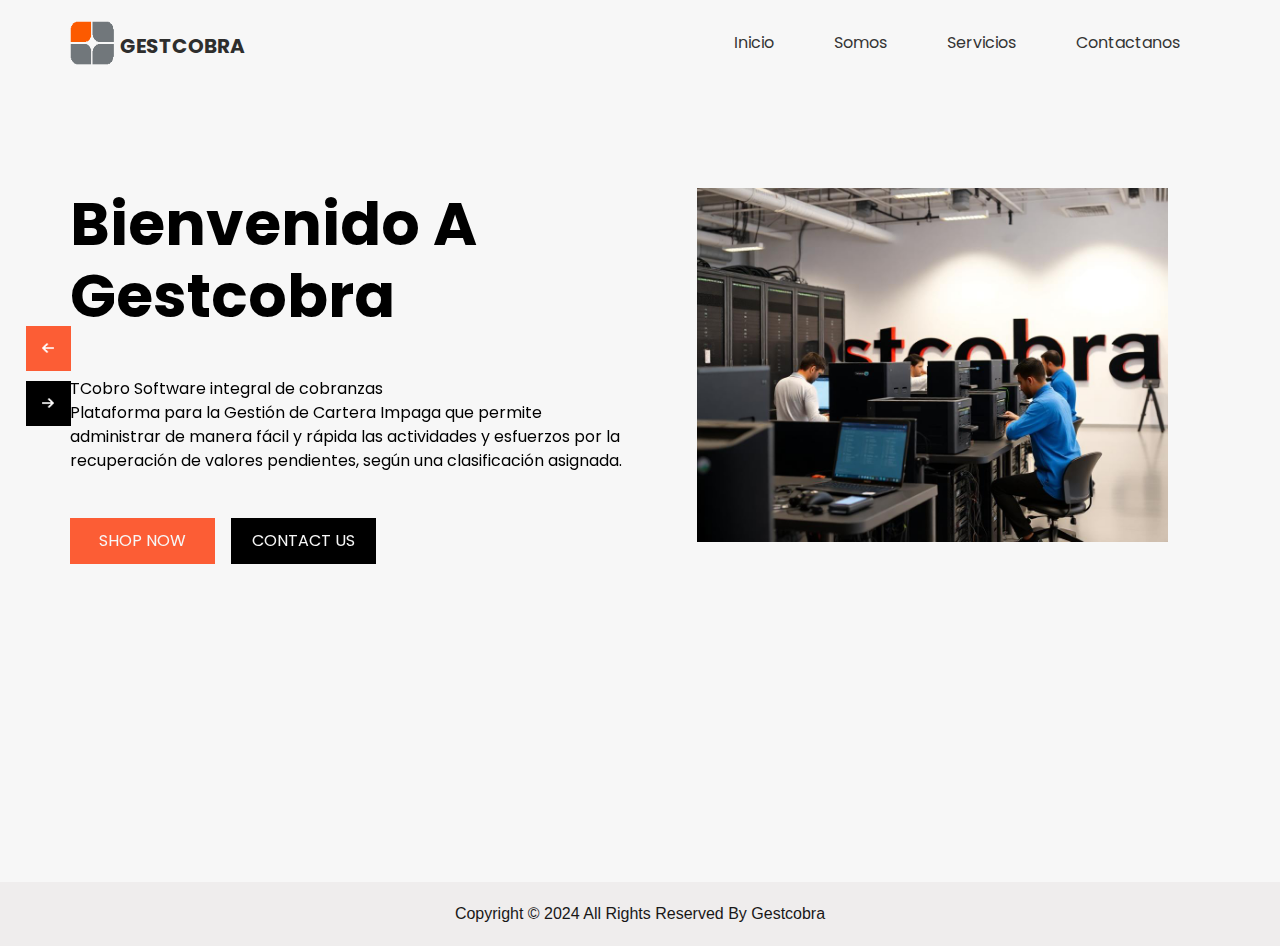
<file: index.html>
<!DOCTYPE html>
<html>

<head>
  <!-- Basic -->
  <meta charset="utf-8" />
  <meta http-equiv="X-UA-Compatible" content="IE=edge" />
  <!-- Mobile Metas -->
  <meta name="viewport" content="width=device-width, initial-scale=1, shrink-to-fit=no" />
  <!-- Site Metas -->
  <meta name="keywords" content="" />
  <meta name="description" content="" />
  <meta name="author" content="" />

  <title>Gestcobra</title>

  <!-- slider stylesheet -->
  <link rel="stylesheet" type="text/css"
    href="https://cdnjs.cloudflare.com/ajax/libs/OwlCarousel2/2.1.3/assets/owl.carousel.min.css" />

  <!-- bootstrap core css -->
  <link rel="stylesheet" type="text/css" href="css/bootstrap.css" />

  <!-- fonts style -->
  <link href="https://fonts.googleapis.com/css?family=Poppins:400,700&display=swap" rel="stylesheet" />
  <!-- Custom styles for this template -->
  <link href="css/style.css" rel="stylesheet" />
  <!-- responsive style -->
  <link href="css/responsive.css" rel="stylesheet" />
</head>

<body>
  <div class="hero_area">
    <!-- header section strats -->
    <div id="header"></div>

    <script>
        // Cargar el header
        fetch('header.html')
            .then(response => response.text())
            .then(data => {
                document.getElementById('header').innerHTML = data;
            });
    </script>
    <!-- end header section -->
    <!-- slider section -->
    <section class=" slider_section position-relative">
      <div id="carouselExampleControls" class="carousel slide" data-ride="carousel">
        <div class="carousel-inner">
          <div class="carousel-item active">
            <div class="slider_item-box">
              <div class="slider_item-container">
                <div class="container">
                  <div class="row">
                    <div class="col-md-6">
                      <div class="slider_item-detail">
                        <div>
                          <h1>
                            Bienvenido A<br />
                            Gestcobra
                          </h1>
                          <p>
                            TCobro Software integral de cobranzas <br>
                            Plataforma para la Gestión de Cartera Impaga que permite administrar de manera fácil y rápida las actividades y esfuerzos por la recuperación de valores pendientes, según una clasificación asignada.
                          </p>
                          <div class="d-flex">
                            <a href="" class="text-uppercase custom_orange-btn mr-3">
                              Shop Now
                            </a>
                            <a href="" class="text-uppercase custom_dark-btn">
                              Contact Us
                            </a>
                          </div>
                        </div>
                      </div>
                    </div>
                    <div class="col-md-6">
                      <div class="slider_img-box">
                        <div>
                          <img src="images/slide-img.png" alt="" class="" />
                        </div>
                      </div>
                    </div>
                  </div>
                </div>
              </div>
            </div>
          </div>
          <div class="carousel-item">
            <div class="slider_item-box">
              <div class="slider_item-container">
                <div class="container">
                  <div class="row">
                    <div class="col-md-6">
                      <div class="slider_item-detail">
                        <div>
                          <h1>
                            Call Center <br />
                            Gestcobra
                          </h1>
                          <p>
                            Contamos con un Call Center de Cobranzas altamente capacitado y enfocado en la recuperación eficiente de deudas. Nuestros agentes utilizan técnicas de comunicación profesional para garantizar una gestión de cobranzas que sea respetuosa, amigable y efectiva. 
                          </p>
                          <div class="d-flex">
                            <a href="" class="text-uppercase custom_orange-btn mr-3">
                              Shop Now
                            </a>
                            <a href="" class="text-uppercase custom_dark-btn">
                              Contact Us
                            </a>
                          </div>
                        </div>
                      </div>
                    </div>
                    <div class="col-md-6">
                      <div class="slider_img-box">
                        <div>
                          <img src="images/1.png" alt="" class="" />
                        </div>
                      </div>
                    </div>
                  </div>
                </div>
              </div>
            </div>
          </div>
          <div class="carousel-item">
            <div class="slider_item-box">
              <div class="slider_item-container">
                <div class="container">
                  <div class="row">
                    <div class="col-md-6">
                      <div class="slider_item-detail">
                        <div>
                          <h1>
                            Servicios de Cobranzas y Finanzas <br />
                          </h1>
                          <p>
                            Nos especializamos en brindar soluciones integrales de cobranzas y finanzas para ayudar a las empresas a mejorar su flujo de efectivo y optimizar sus estrategias financieras. Contamos con un equipo altamente capacitado que maneja la cobranza de manera ética, respetuosa y efectiva, asegurando que las relaciones comerciales se mantengan intactas mientras se recuperan los pagos pendientes.
                          </p>
                          <div class="d-flex">
                            <a href="" class="text-uppercase custom_orange-btn mr-3">
                              Shop Now
                            </a>
                            <a href="" class="text-uppercase custom_dark-btn">
                              Contact Us
                            </a>
                          </div>
                        </div>
                      </div>
                    </div>
                    <div class="col-md-6">
                      <div class="slider_img-box">
                        <div>
                          <img src="images/6.png" alt="" class="" />
                        </div>
                      </div>
                    </div>
                  </div>
                </div>
              </div>
            </div>
          </div>
        </div>
        <div class="custom_carousel-control">
          <a class="carousel-control-prev" href="#carouselExampleControls" role="button" data-slide="prev">
            <span class="sr-only">Previous</span>
          </a>
          <a class="carousel-control-next" href="#carouselExampleControls" role="button" data-slide="next">
            <span class="sr-only">Next</span>
          </a>
        </div>
      </div>
    </section>

    <!-- end slider section -->
  </div>



  <!-- footer section -->


 
   <div id="footer"></div>

   <script>
       // Cargar el footer
       fetch('footer.html')
           .then(response => response.text())
           .then(data => {
               document.getElementById('footer').innerHTML = data;
           });
   </script>

  
  <!-- footer section -->

  <script type="text/javascript" src="js/jquery-3.4.1.min.js"></script>
  <script type="text/javascript" src="js/bootstrap.js"></script>

  
</body>

</html>
</file>
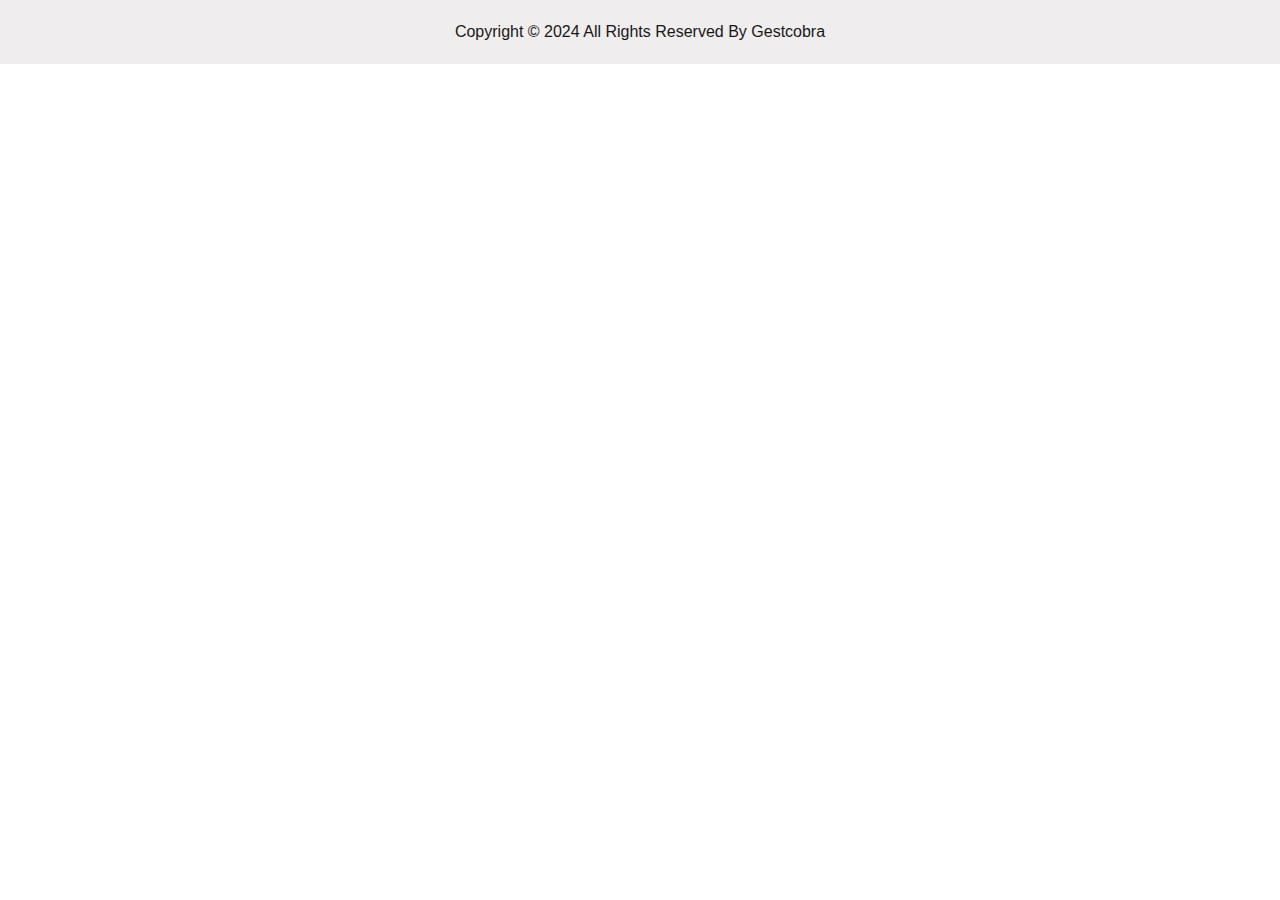
<file: footer.html>
<!DOCTYPE html>
<html lang="en">
<head>
    <head>
        <!-- Basic -->
        <meta charset="utf-8" />
        <meta http-equiv="X-UA-Compatible" content="IE=edge" />
        <!-- Mobile Metas -->
        <meta name="viewport" content="width=device-width, initial-scale=1, shrink-to-fit=no" />
        <!-- Site Metas -->
        <meta name="keywords" content="" />
        <meta name="description" content="" />
        <meta name="author" content="" />
      
        <title>Gestcobra</title>
      
        <!-- slider stylesheet -->
        <link rel="stylesheet" type="text/css"
          href="https://cdnjs.cloudflare.com/ajax/libs/OwlCarousel2/2.1.3/assets/owl.carousel.min.css" />
      
        <!-- bootstrap core css -->
        <link rel="stylesheet" type="text/css" href="css/bootstrap.css" />
      
        <!-- fonts style -->
        <link href="https://fonts.googleapis.com/css?family=Poppins:400,700&display=swap" rel="stylesheet" />
        <!-- Custom styles for this template -->
        <link href="css/style.css" rel="stylesheet" />
        <!-- responsive style -->
        <link href="css/responsive.css" rel="stylesheet" />
      </head>
</head>
<body>
     <!-- footer section -->
  <section class="container-fluid footer_section">
    <p>
      Copyright &copy; 2024 All Rights Reserved By
      <a href="">Gestcobra</a>
    </p>
  </section>
  <!-- footer section -->
</body>
</html>
</file>
<file: css/style.css>
body {
  font-family: 'Poppins', sans-serif;
  color: #000000;
  background-color: #ffffff;
}

.layout_padding {
  padding: 75px 0;
}

.layout_padding2 {
  padding: 45px 0;
}

.layout_padding2-top {
  padding-top: 45px;
}


.layout_padding2-bottom {
  padding-bottom: 45px;
}

.layout_padding-top {
  padding-top: 75px;
}

.layout_padding-bottom {
  padding-bottom: 75px;
}


.custom_dark-btn,
.custom_orange-btn {
  display: inline-block;
  padding: 10px 0;
  text-align: center;
  width: 145px;
  outline: none;
  color: #f7f7f7;
  border: 1px solid transparent;
}

.custom_dark-btn {
  background-color: #000000;
}

.custom_dark-btn:hover {
  border: 1px solid #000000;
  color: #000000;
  background-color: transparent;
}

.custom_orange-btn {
  background-color: #fc5d35;
}

.custom_orange-btn:hover {
  border: 1px solid #fc5d35;
  color: #fc5d35;
  background-color: transparent;
}

.custom_heading {
  text-align: center;
  font-weight: bold;
}

.custom_heading-text {
  text-align: center;
}


/*header section*/
.hero_area {
  height: 98vh;
  background-color: #f7f7f7;
}

.hero_area.sub_pages {
  height: auto;
}

.header_section {}

.header_section .container-fluid {
  padding-right: 25px;
  padding-left: 25px;
}

.header_section .nav_container {
  margin: 0 auto;
}

.custom_nav-container.navbar-expand-lg .navbar-nav .nav-link {
  padding: 10px 30px;
  color: #343434;
  text-align: center
}

a,
a:hover,
a:focus {
  text-decoration: none;
}

a:hover,
a:focus {
  color: initial;
}

.btn,
.btn:focus {
  outline: none !important;
  box-shadow: none;
}



.navbar-brand,
.navbar-brand:hover {
  text-transform: uppercase;
  font-weight: bold;
  font-size: 24px;
  color: #fafcfd;
}

.custom_nav-container .nav_search-btn {
  background-image: url(../images/search-icon.png);

  background-size: 22px;
  background-repeat: no-repeat;
  background-position-y: 7px;
  width: 35px;
  height: 35px;
  padding: 0;
  border: none;
}

.navbar-brand {
  display: flex;
  align-items: center;
}

.navbar-brand img {
  width: 45px;
  margin-right: 5px;
}

.navbar-brand span {
  font-size: 20px;
  font-weight: 700;
  color: #2e2e2d;
  margin-top: 5px;
}

.custom_nav-container {
  z-index: 99999;
  padding: 15px 0;
}

.custom_nav-container .navbar-toggler {
  outline: none;
}

.custom_nav-container .navbar-toggler .navbar-toggler-icon {
  background-image: url(../images/menu.png);
  background-size: 55px;
}

.quote_btn-container a {
  display: inline-block;
  padding: 5px 15px;
  background-color: #fc5d35;
  color: #f7f7f7;
  font-size: 14px;
  text-transform: uppercase;
}

/*end header section*/

/* slider section */
.slider_section {
  padding-top: 8%;
}

.slider_item-box {
  width: 100%;
  height: 100%;
}

.slider_item-box .container {
  height: 100%;
}

.slider_img-box {
  width: 85%;
  margin: 0 auto;
}

.slider_img-box img {
  width: 100%;
}

.slider_item-container {
  display: flex;
  align-items: center;
  width: 100%;
  height: 100%;
  background-repeat: no-repeat;
}

.slider_item-container .slider_item-detail {}

.slider_item-detail h1 {
  font-weight: 700;
  font-size: 60px;
  width: 95%;
}

.slider_item-detail p {
  margin: 45px 0;
}

.slider_call-btn {
  display: inline-block;
  padding: 8px 20px;
  background-color: #edb040;
  color: #fefdfd;
  border-radius: 20px;
}

.slider_section #carouselExampleControls,
.carousel-inner,
.carousel-item {
  height: 100%;
}

.slider_section .custom_carousel-control {
  position: absolute;
  top: 50%;
  left: 2%;
  width: 105px;
  transform: translateY(-50%);
}

.slider_section .custom_carousel-control .carousel-control-prev,
.slider_section .custom_carousel-control .carousel-control-next {
  margin: 10px 0;
  position: relative;
  width: 45px;
  height: 45px;
  border: none;
  opacity: 1;
  background-repeat: no-repeat;
  background-size: 12px;
  background-position: center;
}

.slider_section .custom_carousel-control .carousel-control-prev {
  background-image: url(../images/prev.png);
  background-color: #fc5d35;
}

.slider_section .custom_carousel-control .carousel-control-next {
  background-image: url(../images/next.png);
  background-color: #000000;
}

/* end slider section */


/* service section */
.service_section .card .card-img-top {
  width: 50px;
  margin: 55px auto 5px auto;
}

.service_section .card {
  text-align: center;
  box-sizing: border-box;
  position: relative;
}

.service_section .card .card-title {
  color: #fc5d35;

}

.service_section .card::after {
  content: "";
  position: absolute;
  width: 100%;
  height: 7px;
  background-color: transparent;
}

.service_section .card:hover {
  cursor: pointer;
  border: none;
  border-radius: 0;
  -webkit-box-shadow: 0px 1px 4px 0px rgba(0, 0, 0, 0.2);
  -moz-box-shadow: 0px 1px 4px 0px rgba(0, 0, 0, 0.2);
  box-shadow: 0px 1px 4px 0px rgba(0, 0, 0, 0.2);

}

.service_section .card:hover::after {
  background-color: #fc5d35;
}

/* end service section */






/* tasty section */

.tasty_section {
  width: 100%;
  height: 500px;
  background-image: url(../images/tasty-image.png);
  background-repeat: no-repeat;
  background-size: cover;
  display: flex;
  justify-content: center;
  align-items: center;

}

.tasty_section h2 {
  font-size: 125px;
  text-align: center;
  font-weight: bold;
  color: #ffffff;
  text-transform: uppercase;
}

/* end tasty section */

/* client section */
.client_container {
  display: flex;
  flex-direction: column;
  justify-content: center;
  align-items: center;
}

.client_img-box {
  width: 350px;
}

.client_img-box img {
  width: 100%
}

.client_container h3 {
  text-align: center;
  margin-bottom: 25px;
}


.client_section .custom_carousel-control {
  position: absolute;
  top: 100%;
  left: 50%;
  width: 105px;
  transform: translateX(-50%);
}

.client_section .custom_carousel-control .carousel-control-prev,
.client_section .custom_carousel-control .carousel-control-next {
  width: 45px;
  height: 45px;
  border: none;
  border-radius: 100%;
  opacity: 1;
  background-repeat: no-repeat;
  background-size: 12px;
  background-position: center;
  background-color: #292727;
}

.client_section .custom_carousel-control .carousel-control-prev:hover,
.client_section .custom_carousel-control .carousel-control-next:hover {
  background-color: #fc5d35;
}

.client_section .custom_carousel-control .carousel-control-prev {
  background-image: url(../images/prev.png);
}

.client_section .custom_carousel-control .carousel-control-next {
  background-image: url(../images/next.png);
}

/* end client section */

/* contact section */

.contact_section {
  background-image: url(../images/ec.svg);
  background-repeat: no-repeat;
  background-size: 215px;
  background-position: right center;
}

.contact_section input {
  border: none;
  outline: none;
  border-bottom: .8px solid #252525;
  width: 90%;
  margin: 10px 0;
}

.contact_form-container {
  padding: 15px 0 15px 0;

}

.contact_form-container button {
  border: none;
  background-color: #fc5d35;
  color: #fff;
  padding: 8px 40px;
  text-transform: uppercase;
  font-size: 14px;
}


/* contact section */

/* map section */
.map_section {
  height: 500px;
}


/* end map section */

/* info section */
.info_section ul {
  padding: 0;
}

.info_section ul li {
  list-style-type: none;
  margin: 3px 0;

}

.info_section h5 {
  margin-bottom: 12px;
  font-size: 22px;
}

.info_section .social-box {
  margin: 25px 0;
}

.info_section .social-box img {
  width: 35px;
  margin-right: 5px;
}

.info_section .form_container input {
  width: 225px;
  height: 30px;
}

.info_section .form_container button {
  background-color: #fc5d35;
  border: none;
  outline: none;
  color: #fff;
  padding: 5px 30px;
  margin-top: 15px;
  font-size: 15px;
}

/* end info section */


/* footer section*/

.footer_section {
  background-color: #efeded;
  padding: 20px 0;
  font-family: "Roboto", sans-serif;
}

.footer_section p {
  color: #191818;
  margin: 0;
  text-align: center;
}

.footer_section a {
  color: #191818;
}

/* end footer section*/
</file>
<file: css/responsive.css>
@media (max-width: 1120px) {
    .hero_area {
        height: auto;
    }

    .slider_section {
        padding: 50px 0;

    }
}

@media (max-width: 992px) {
    .custom_nav-container .nav_search-btn {
        background-position: center;
    }

    .service_section .card-deck {

        flex-direction: column;

    }

    .service_section .card-deck .card {
        margin-bottom: 25px;
    }
}

@media (max-width: 768px) {

    .slider_img-box {

        width: 85%;
        margin: 65px auto;

    }

    .slider_section .custom_carousel-control {

        position: absolute;
        top: 100%;
        left: 50%;
        width: 105px;
        transform: translate(-50%, -50%);
        display: flex;
        justify-content: space-between;

    }

    .fruit_section .fruit_detail-box {

        margin-bottom: 40px;
        text-align: center;

    }

    .fruit_detail-box>div {

        display: flex;
        justify-content: center;

    }

    .contact_section {
        background-size: 105px;
    }

    .contact_section input {

        background-color: transparent;

    }

    .info_section .col-md-3 {
        text-align: center;
    }

    .info_section .col-md-3:not(:nth-last-child(1)) {

        margin-bottom: 35px;
    }

    .tasty_section h2 {

        font-size: 80px;
    }
}

@media (max-width: 576px) {
    .slider_item-container .slider_item-detail {

        text-align: center;

    }

    .slider_item-container .slider_item-detail .d-flex {

        justify-content: center;

    }
}

@media (max-width: 480px) {}

@media (max-width: 400px) {}

@media (max-width: 360px) {}

@media (min-width: 1200px) {
    .container {
        max-width: 1170px;
    }

}
</file>
